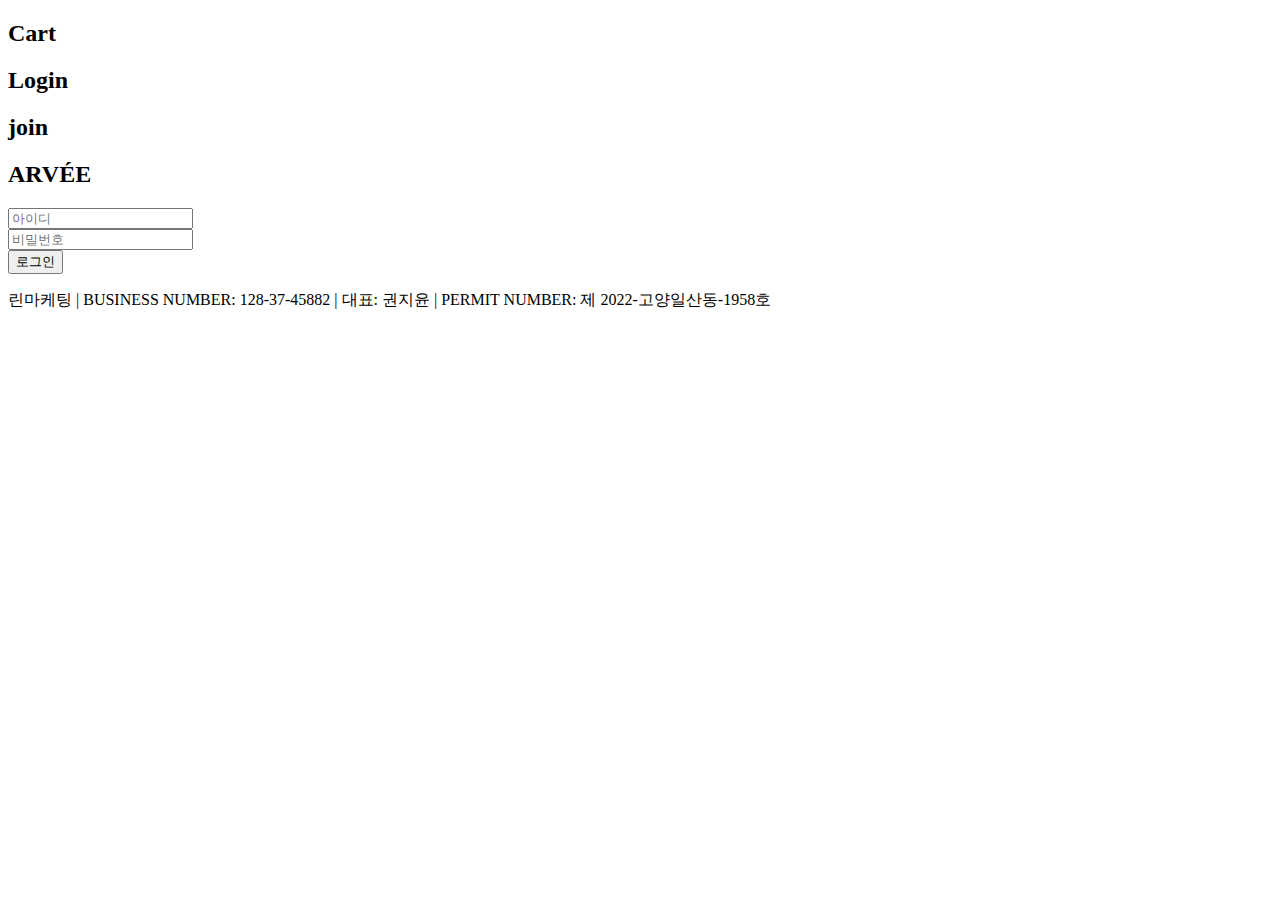
<file: src/main/resources/templates/login.html>
<!doctype html>
<html
        lang="ko"
        xmlns:th="http://www.thymeleaf.org"
        xmlns:sec="http://www.thymeleaf.org/thymeleaf-extras-springsecurity4"
>
<head>
    <meta charset="UTF-8">
    <meta name="viewport"
          content="width=device-width, user-scalable=no, initial-scale=1.0, maximum-scale=1.0, minimum-scale=1.0">
    <meta http-equiv="X-UA-Compatible" content="ie=edge">
    <title>login</title>
    <link rel="stylesheet" th:href="@{/css/login_style.css}"/>
</head>
<body>
<form th:action="@{/login}" method="post">
    <div class="header">
        <div class="menu">
            <h2>Cart</h2>
            <h2>Login</h2>
            <h2>join</h2>
        </div>
    </div>
    <div class="wrapper">
        <div class="login-form">
            <h2 class="title">ARVÉE</h2>
            <div>
                <label for="loginId"></label>
                <input class="loginId" type="text" name="loginId" id="loginId" placeholder="아이디" required />
            </div>
            <div>
                <label for="password"></label>
                <input class="password" type="password" name="password" id="password" placeholder="비밀번호" required />
            </div>
            <div>
                <button class="login-btn" type="submit">로그인</button>
            </div>
        </div>
    </div>
    <div class="footer">
        <div class="description">
            <p>
                린마케팅 | BUSINESS NUMBER: 128-37-45882 | 대표: 권지윤  | PERMIT NUMBER: 제 2022-고양일산동-1958호
            </p>
        </div>
    </div>
</form>
</body>
</html>
</file>
